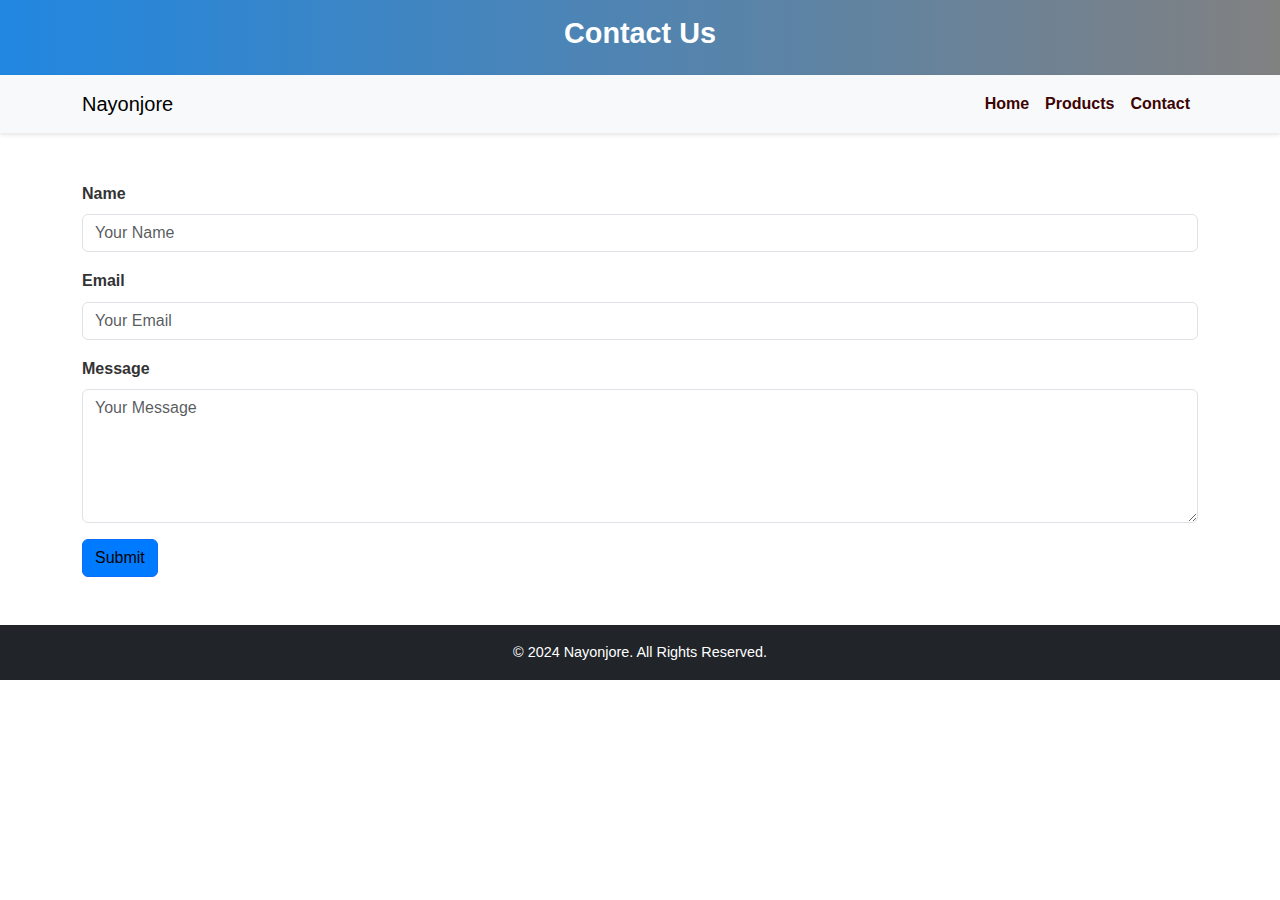
<file: contact.html>
<!DOCTYPE html>
<html lang="en">
<head>
  <meta charset="UTF-8">
  <meta name="viewport" content="width=device-width, initial-scale=1.0">
  <title>Contact - Nayonjore</title>
  <link href="https://cdn.jsdelivr.net/npm/bootstrap@5.3.0-alpha1/dist/css/bootstrap.min.css" rel="stylesheet">
  <link rel="stylesheet" href="styles.css">
</head>
<body>
  <!-- Header -->
  <header class="bg-dark text-white text-center py-3">
    <h1>Contact Us</h1>
  </header>

  <!-- Navigation Bar -->
  <nav class="navbar navbar-expand-lg navbar-light bg-light">
    <div class="container">
      <a class="navbar-brand" href="#">Nayonjore</a>
      <button class="navbar-toggler" type="button" data-bs-toggle="collapse" data-bs-target="#navbarNav">
        <span class="navbar-toggler-icon"></span>
      </button>
      <div class="collapse navbar-collapse" id="navbarNav">
        <ul class="navbar-nav ms-auto">
          <li class="nav-item"><a class="nav-link" href="index.html">Home</a></li>
          <li class="nav-item"><a class="nav-link" href="products.html">Products</a></li>
          <li class="nav-item"><a class="nav-link" href="contact.html">Contact</a></li>
        </ul>
      </div>
    </div>
  </nav>

  <!-- Contact Form -->
  <section class="container my-5">
    <form>
      <div class="mb-3">
        <label for="name" class="form-label">Name</label>
        <input type="text" class="form-control" id="name" placeholder="Your Name">
      </div>
      <div class="mb-3">
        <label for="email" class="form-label">Email</label>
        <input type="email" class="form-control" id="email" placeholder="Your Email">
      </div>
      <div class="mb-3">
        <label for="message" class="form-label">Message</label>
        <textarea class="form-control" id="message" rows="5" placeholder="Your Message"></textarea>
      </div>
      <button type="submit" class="btn btn-primary">Submit</button>
    </form>
  </section>

  <!-- Footer -->
  <footer class="bg-dark text-white text-center py-3">
    <p>&copy; 2024 Nayonjore. All Rights Reserved.</p>
  </footer>

  <script src="https://cdn.jsdelivr.net/npm/bootstrap@5.3.0-alpha1/dist/js/bootstrap.bundle.min.js"></script>
</body>
</html>
</file>
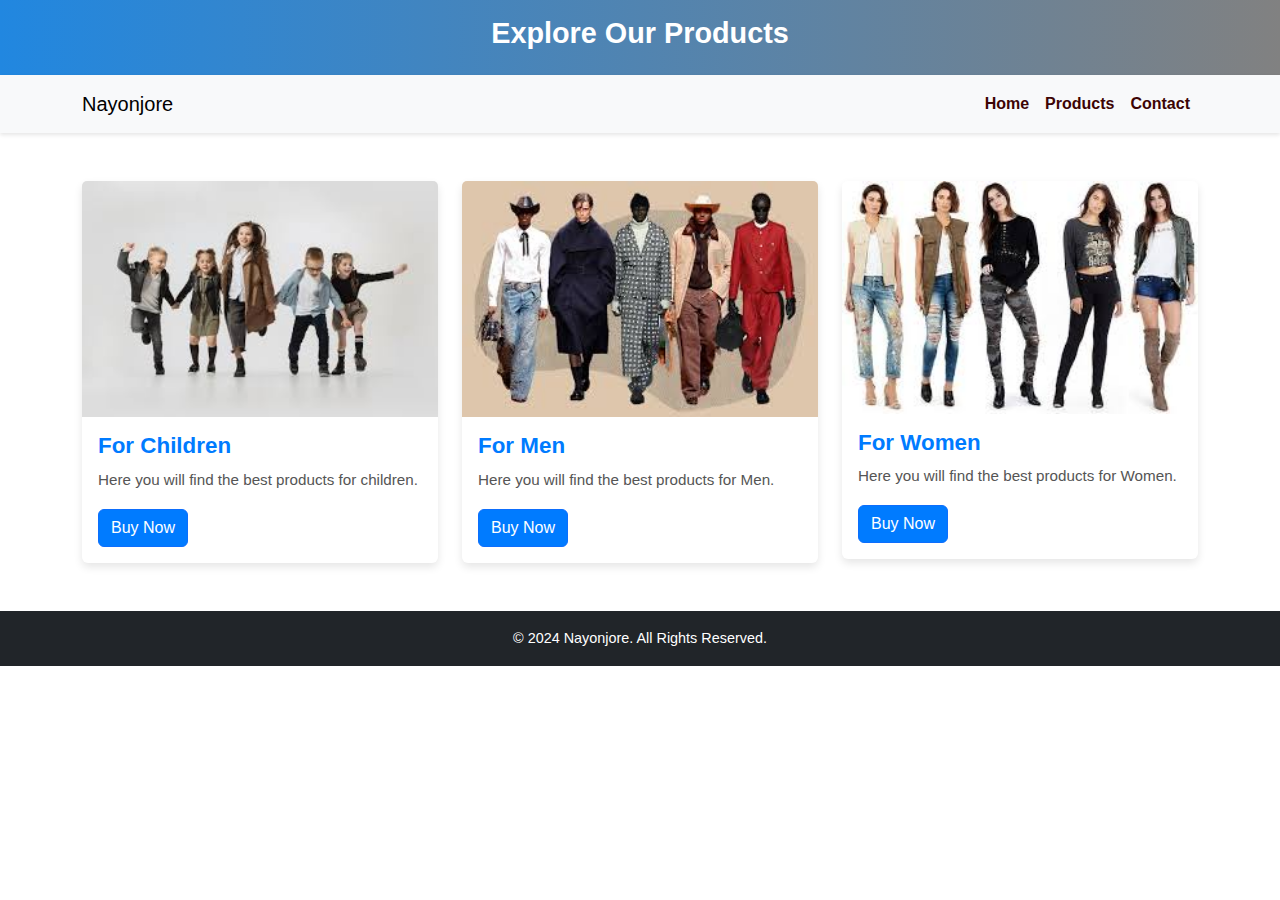
<file: products.html>
<!DOCTYPE html>
<html lang="en">
<head>
  <meta charset="UTF-8">
  <meta name="viewport" content="width=device-width, initial-scale=1.0">
  <title>Our products</title>
  <link href="https://cdn.jsdelivr.net/npm/bootstrap@5.3.0-alpha1/dist/css/bootstrap.min.css" rel="stylesheet">
  <link rel="stylesheet" href="styles.css">
</head>
<body>
  <!-- Header -->
  <header class="bg-dark text-white text-center py-3">
    <h1>Explore Our Products</h1>
  </header>

  <!-- Navigation Bar -->
  <nav class="navbar navbar-expand-lg navbar-light bg-light">
    <div class="container">
      <a class="navbar-brand" href="#">Nayonjore</a>
      <button class="navbar-toggler" type="button" data-bs-toggle="collapse" data-bs-target="#navbarNav">
        <span class="navbar-toggler-icon"></span>
      </button>
      <div class="collapse navbar-collapse" id="navbarNav">
        <ul class="navbar-nav ms-auto">
          <li class="nav-item"><a class="nav-link" href="index.html">Home</a></li>
          <li class="nav-item"><a class="nav-link" href="products.html">Products</a></li>
          <li class="nav-item"><a class="nav-link" href="contact.html">Contact</a></li>
        </ul>
      </div>
    </div>
  </nav>

  <!-- product -->
  <section class="container my-5">
    <div class="row">
      <div class="col-md-4">
        <div class="card">
          <img src="pic1.jpg" class="card-img-top" alt="For Children">
          <div class="card-body">
            <h5 class="card-title">For Children</h5>
            <p class="card-text">Here you will find the best products for children.</p>
            <a href="#" class="btn btn-primary">Buy Now</a>
          </div>
        </div>
      </div>
      <div class="col-md-4">
        <div class="card">
          <img src="pic2.jpg" class="card-img-top" alt="For Men">
          <div class="card-body">
            <h5 class="card-title">For Men</h5>
            <p class="card-text">Here you will find the best products for Men.</p>
            <a href="#" class="btn btn-primary">Buy Now</a>
          </div>
        </div>
      </div>
      <div class="col-md-4">
        <div class="card">
          <img src="pic3.jpg" class="card-img-top" alt="For Women">
          <div class="card-body">
            <h5 class="card-title">For Women</h5>
            <p class="card-text">Here you will find the best products for Women.</p>
            <a href="#" class="btn btn-primary">Buy Now</a>
          </div>
        </div>
      </div>
    </div>
  </section>

  <!-- Footer -->
  <footer class="bg-dark text-white text-center py-3">
    <p>&copy; 2024 Nayonjore. All Rights Reserved.</p>
  </footer>

  <script src="https://cdn.jsdelivr.net/npm/bootstrap@5.3.0-alpha1/dist/js/bootstrap.bundle.min.js"></script>
</body>
</html>
</file>
<file: styles.css>
/* General Styles */
body {
    font-family: 'Arial', sans-serif;
    line-height: 1.6;
    color: #333;
  }
  
  header {
    background: linear-gradient(to right, #2187e0, #818181);
    box-shadow: 0 4px 6px rgba(0, 0, 0, 0.1);
  }
  
  header h1 {
    font-size: 1.8rem;
    font-weight: bold;
  }
  
  .logo {
    max-height: 80px;
  }
  
  .navbar {
    box-shadow: 0 2px 4px rgba(0, 0, 0, 0.1);
  }
  
  .navbar-nav .nav-link {
    font-weight: bold;
    color: #3d0404;
    transition: color 0.3s ease;
  }
  
  .navbar-nav .nav-link:hover {
    color: #01080f;
  }
  
  /* Hero Section */
  .hero {
    height: 80vh;
    background-size: cover;
    background-color: #442222;
    background-position: center;
    text-shadow: 2px 2px 6px rgba(0, 0, 0, 0.5);
  }
  
  .hero h1 {
    font-size: 3rem;
    font-weight: bold;
  }
  
  .hero p {
    font-size: 1.2rem;
  }
  
  .hero .btn {
    padding: 12px 24px;
    font-size: 1.1rem;
    font-weight: bold;
    background-color: #007bff;
    color: #fff;
    border-radius: 30px;
    transition: background-color 0.3s ease;
  }
  
  .hero .btn:hover {
    background-color: #0056b3;
  }
  
  /* Footer */
  footer {
    background: #222;
    color: #fff;
    padding: 20px;
    font-size: 0.9rem;
  }
  
  footer p {
    margin: 0;
  }
  
  /* Courses Page */
  .card {
    border: none;
    box-shadow: 0 4px 8px rgba(0, 0, 0, 0.1);
    transition: transform 0.3s ease, box-shadow 0.3s ease;
  }
  
  .card:hover {
    transform: scale(1.05);
    box-shadow: 0 6px 12px rgba(0, 0, 0, 0.15);
  }
  
  .card-title {
    font-size: 1.4rem;
    color: #007bff;
    font-weight: bold;
  }
  
  .card-text {
    font-size: 0.95rem;
    color: #555;
  }
  
  .card .btn {
    background-color: #007bff;
    color: #fff;
    transition: background-color 0.3s ease;
  }
  
  .card .btn:hover {
    background-color: #0056b3;
  }
  
  /* Contact Form */
  form label {
    font-weight: bold;
  }
  
  form input, form textarea {
    border: 2px solid #ddd;
    border-radius: 5px;
    transition: border-color 0.3s ease;
  }
  
  form input:focus, form textarea:focus {
    border-color: #007bff;
    outline: none;
  }
  
  form .btn {
    background-color: #007bff;
    color: #000000;
    transition: background-color 0.3s ease;
  }
  
  form .btn:hover {
    background-color: #0056b3;
  }
  
  /* Media Queries */
  @media (max-width: 768px) {
    .hero h1 {
      font-size: 2.4rem;
    }
  
    .hero p {
      font-size: 1rem;
    }
  }
</file>
